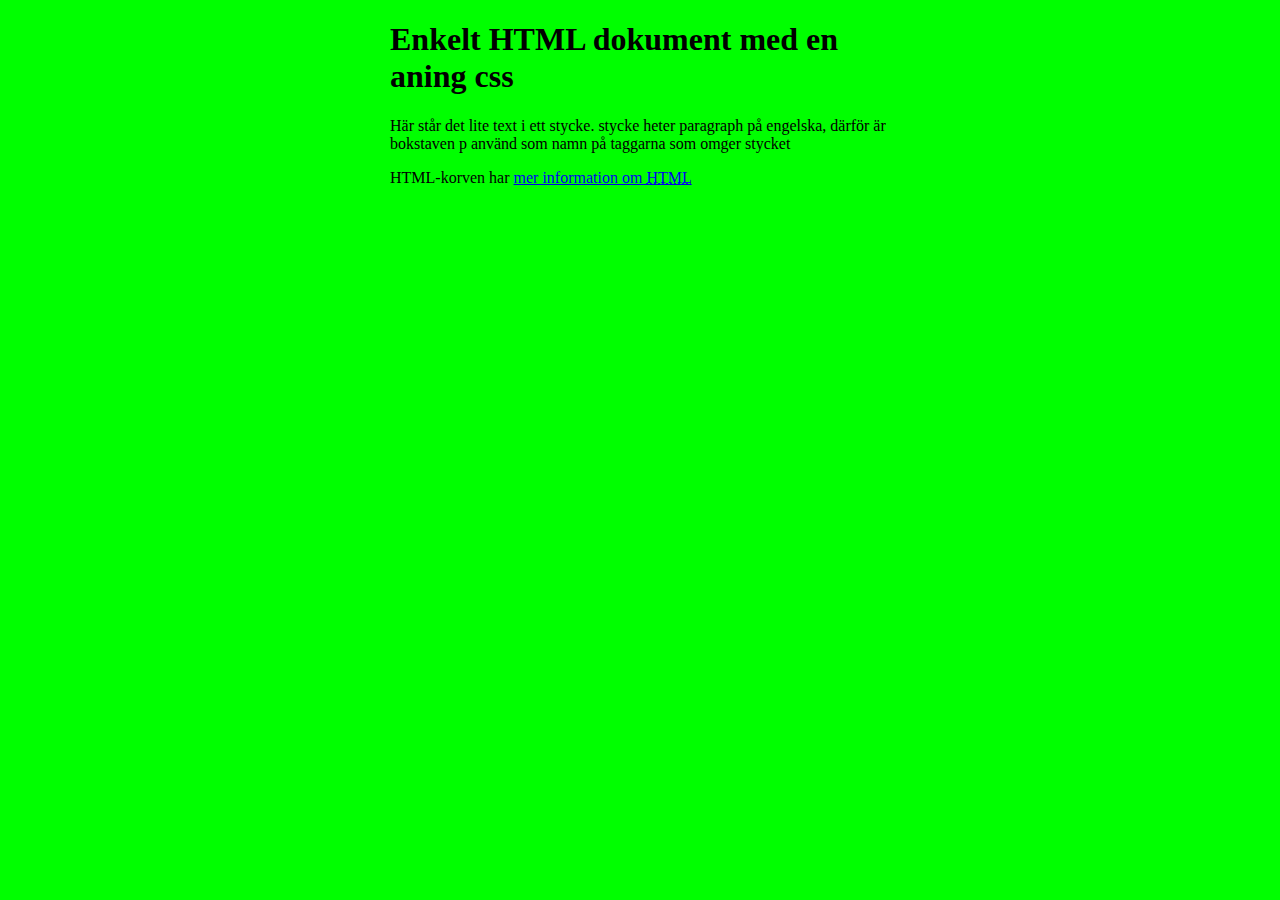
<file: uppgifter/kap-1c.html>
<!DOCTYPE html>
<html lang="en">
  <head>
    <meta charset="UTF-8" />
    <meta http-equiv="X-UA-Compatible" content="IE=edge" />
    <meta name="viewport" content="width=device-width, initial-scale=1.0" />
    <title>Enkelt HTML dokument</title>
    <style>
      body {
        font-family: sans-serif0;
        width: 500px;
        margin: auto;
        background-color: lime;
      }
    </style>
  </head>
  <body>
    <h1>Enkelt HTML dokument med en aning css</h1>
    <!--header största-->
    <p>
      Här står det lite text i ett stycke. stycke heter
      <span lang="en">paragraph </span> på engelska, därför är bokstaven p
      använd som namn på taggarna som omger stycket
    </p>
    <p>
      HTML-korven har
      <a href="http://htmldog.com/guides/htmlbeginner/">
        <!--länkar till en annan sida-->
        mer information om
        <abbr title="Hyper text Markup Language">HTML</abbr></a
      >
      <!--abbr för att använda förkortningar..är musen över så visar den hela texten-->
    </p>
  </body>
</html>
</file>
